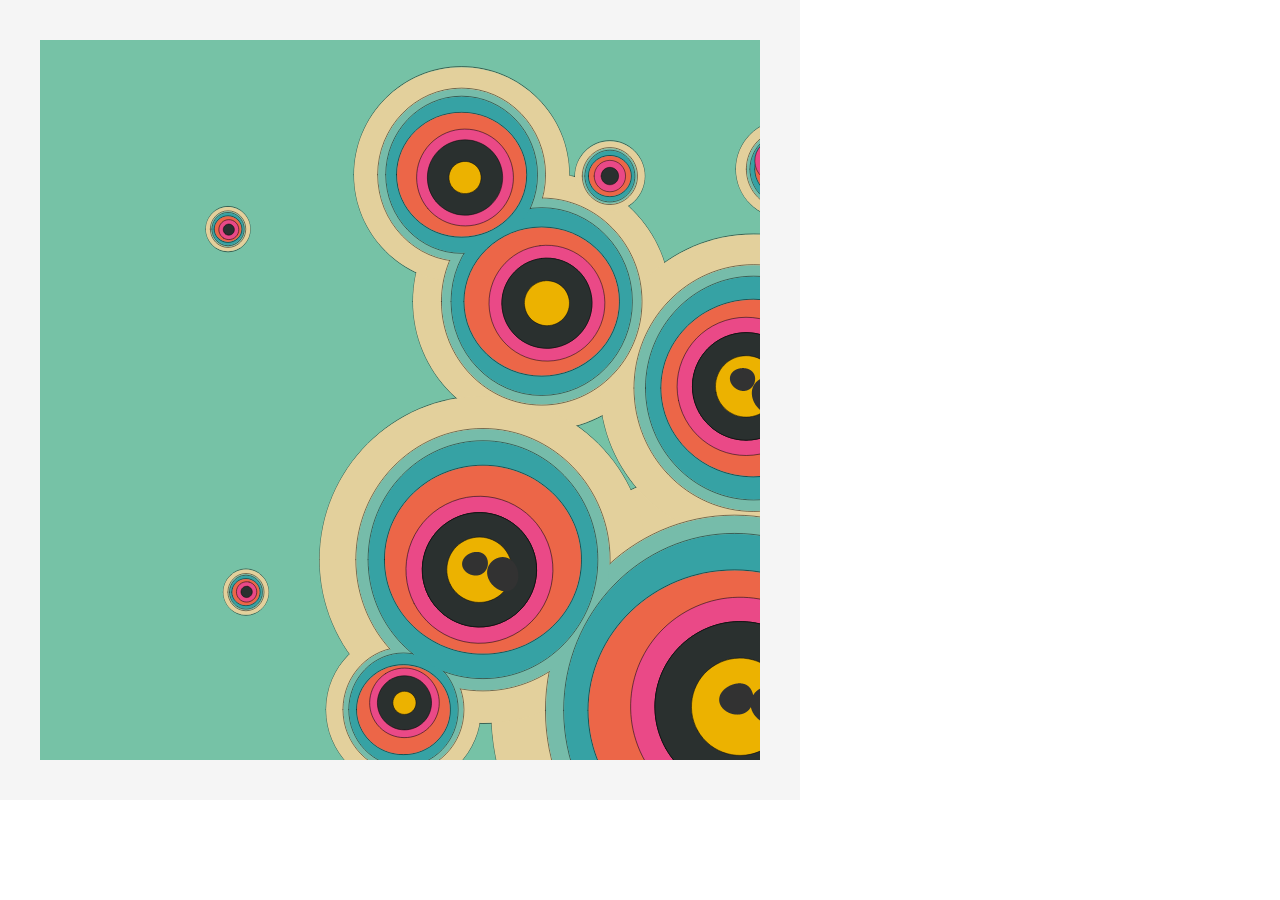
<file: 5-7/index.html>
<!DOCTYPE html>
<html lang="en">
  <head>
    <meta charset="utf-8" />
    <meta name="viewport" content="width=device-width, initial-scale=1.0">

    <title>Sketch</title>

    <link rel="stylesheet" type="text/css" href="style.css">

    <script src="libraries/p5.min.js"></script>
    <script src="libraries/matter.js" type="text/javascript"></script>
    <script src="libraries/p5.sound.js"></script>

</head>

  <body>
    <div id="canvas-container">
      <script lenguaje="javascript" src="sketch.js"></script>
    </div>
    
    <script lenguaje="javascript" src="particle.js"></script>
    <script lenguaje="javascript" src="boundary.js"></script>
    <script lenguaje="javascript" src="isosuperficie.js"></script>
    <script lenguaje="javascript" src="gestor.js"></script>
    <script lenguaje="javascript" src="circuloMoldeable.js"></script>


  </body>
</html>
</file>
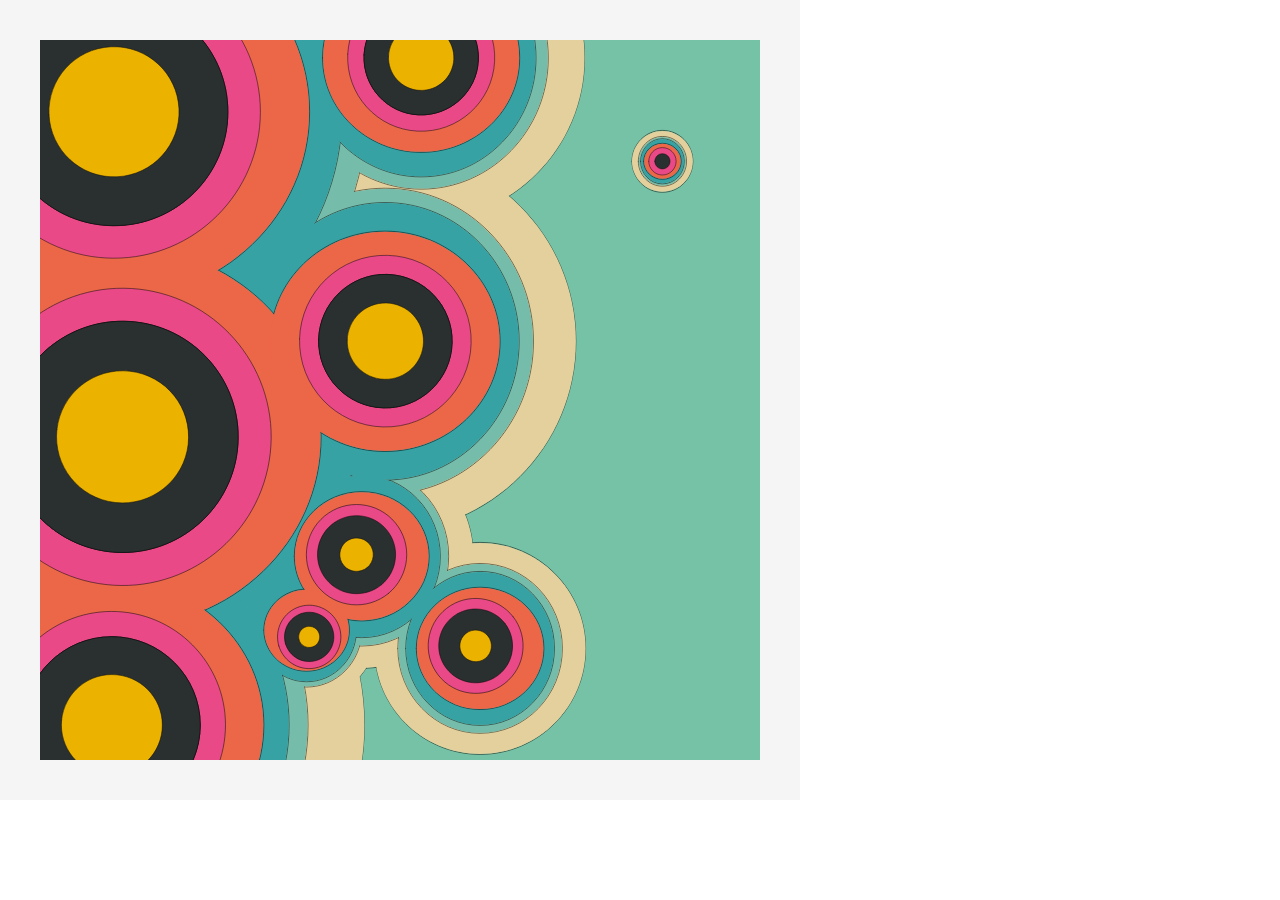
<file: HABEMUS PECINCO/index.html>
<!DOCTYPE html>
<html lang="en">
  <head>
    <meta charset="utf-8" />
    <meta name="viewport" content="width=device-width, initial-scale=1.0">

    <title>Sketch</title>

    <link rel="stylesheet" type="text/css" href="style.css">

    <script src="libraries/p5.min.js"></script>
    <script src="libraries/matter.js" type="text/javascript"></script>
    <script src="libraries/p5.sound.js"></script>

</head>

  

  <body>
    <div id="canvas-container">
      <script lenguaje="javascript" src="sketch.js"></script>
    </div>
    
    <script lenguaje="javascript" src="particle.js"></script>
    <script lenguaje="javascript" src="boundary.js"></script>
    <script lenguaje="javascript" src="isosuperficie.js"></script>

  </body>
</html>
</file>
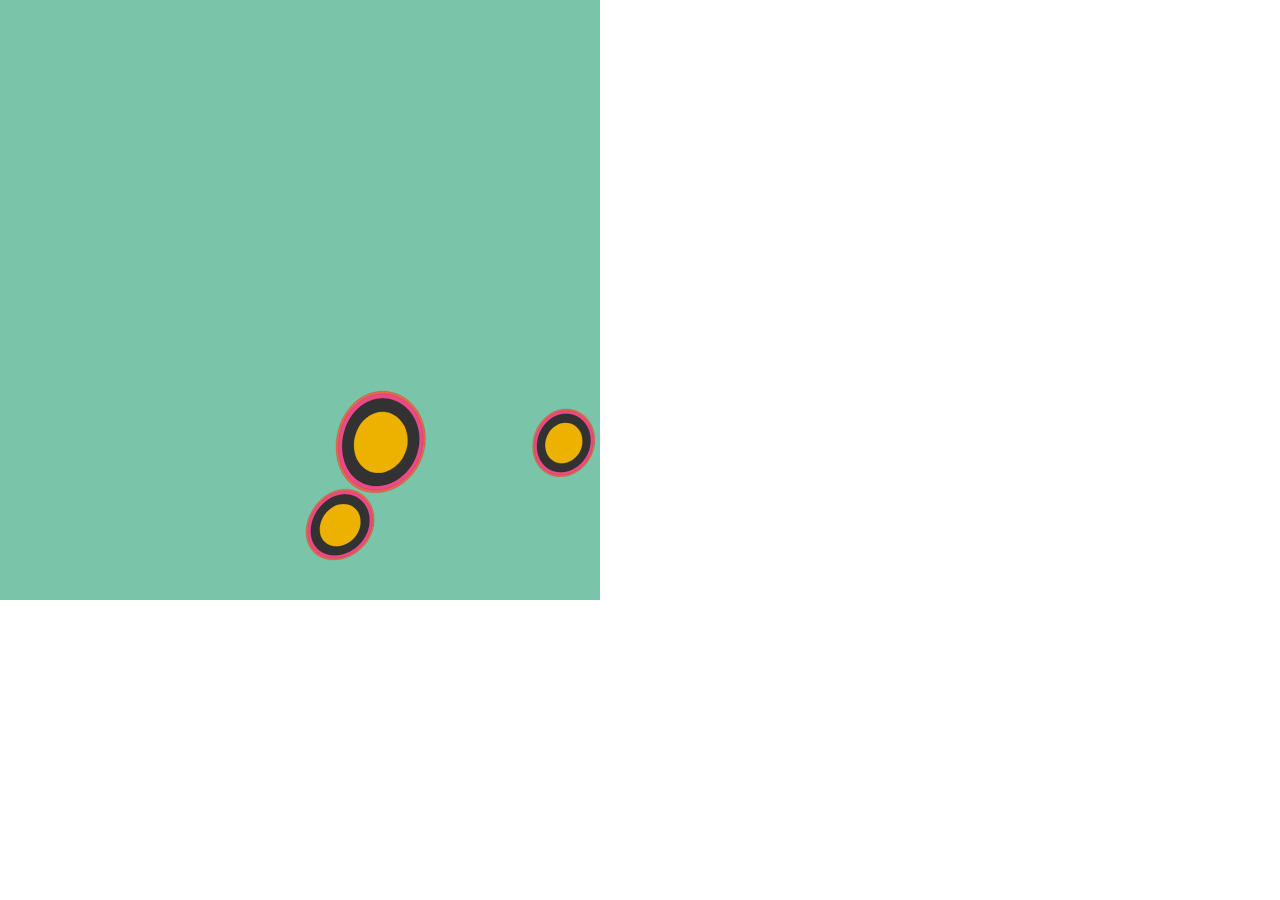
<file: prueba01 PO/index.html>
<!DOCTYPE html>
<html lang="en">
  <head>
    <meta charset="utf-8" />
    <meta name="viewport" content="width=device-width, initial-scale=1.0">

    <title>Sketch</title>

    <link rel="stylesheet" type="text/css" href="style.css">

    <script src="libraries/p5.min.js"></script>

  </head>

  <body>
    <script src="sketch.js"></script>
    <script src="circulo.js"></script>
  </body>
</html>
</file>
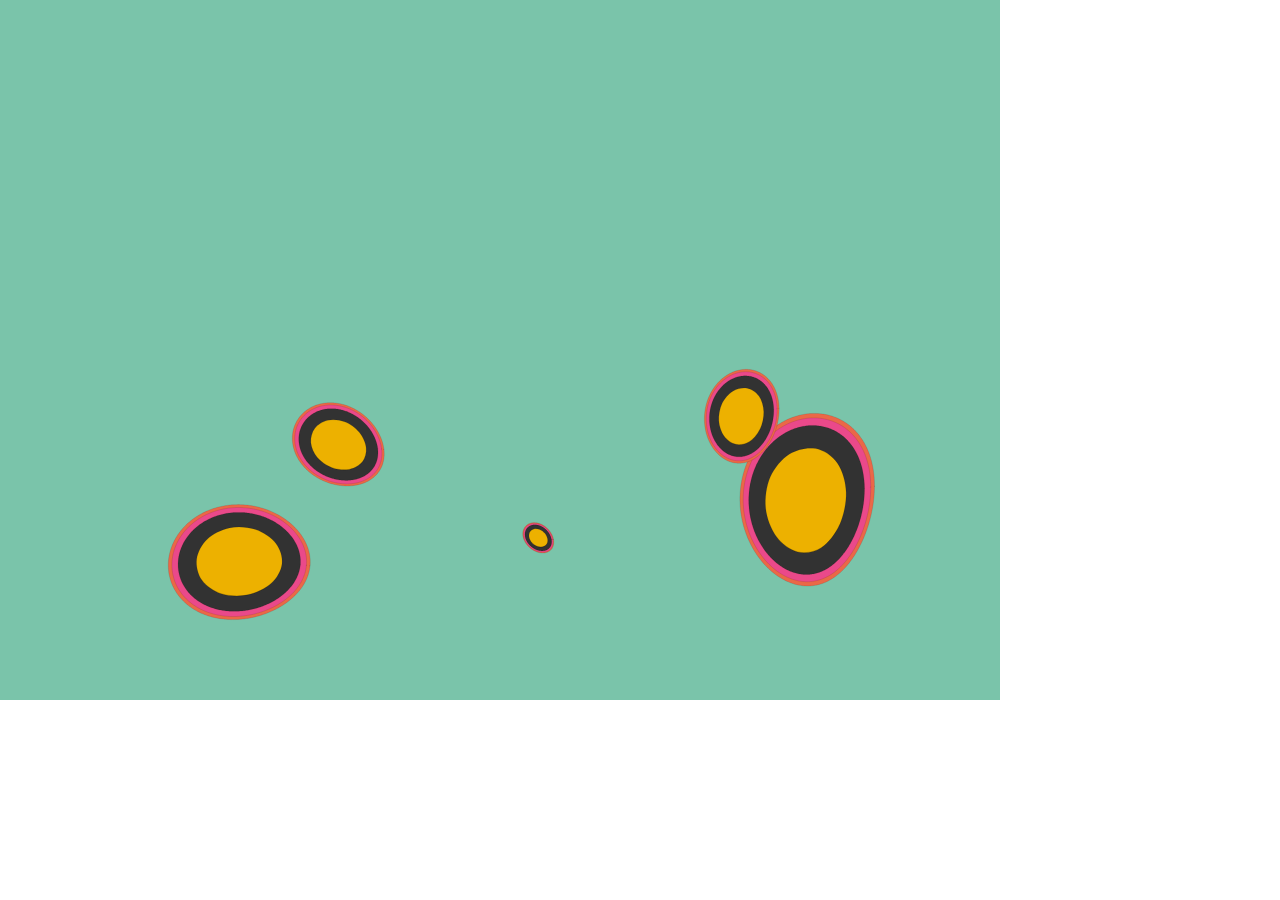
<file: prueba02 PO/index.html>
<!DOCTYPE html>
<html lang="en">
  <head>
    <meta charset="utf-8" />
    <meta name="viewport" content="width=device-width, initial-scale=1.0">

    <title>Sketch</title>

    <link rel="stylesheet" type="text/css" href="style.css">

    <script src="libraries/p5.min.js"></script>

  </head>

  <body>
    <script src="sketch.js"></script>
    <script src="circulo.js"></script>
  </body>
</html>
</file>
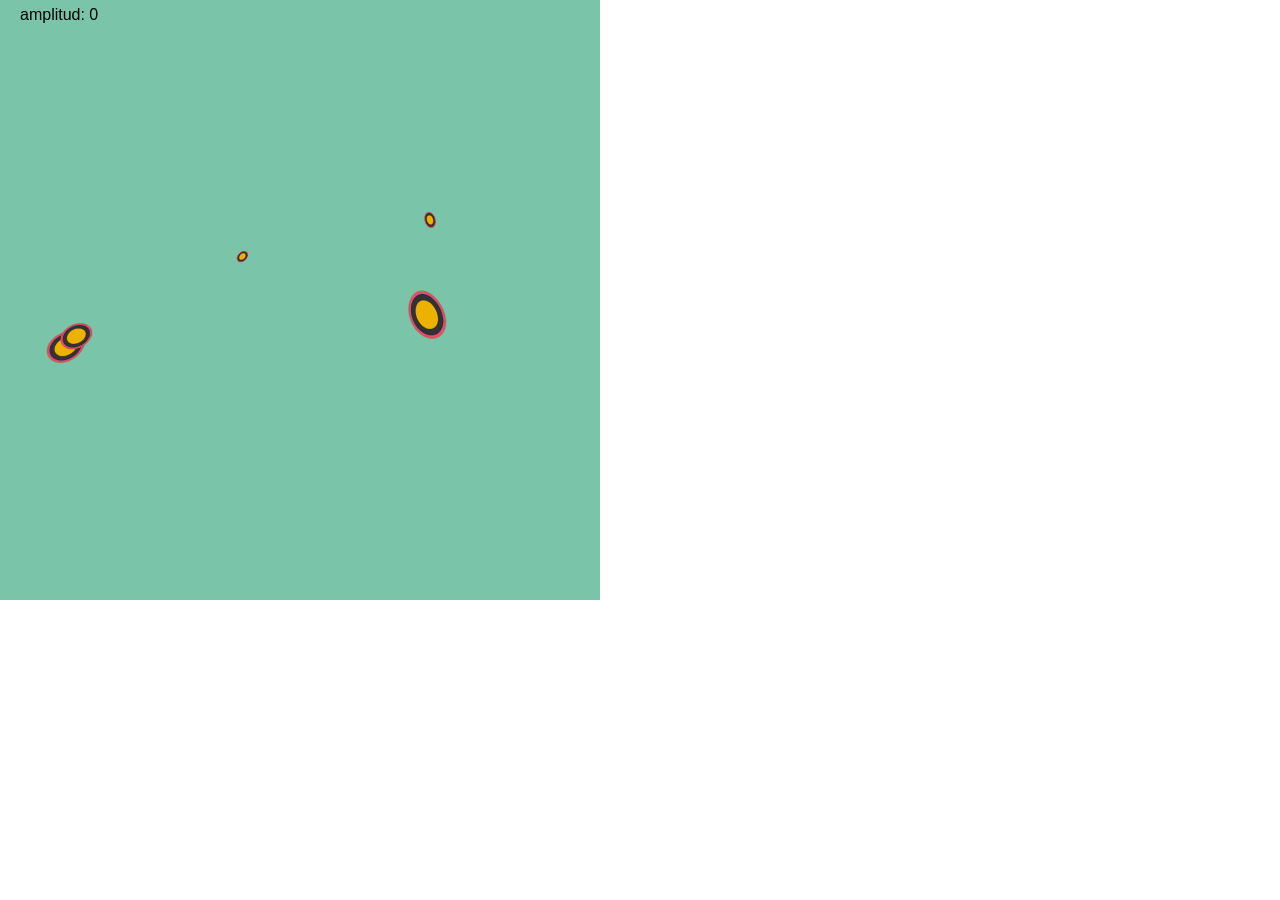
<file: prueba04/index.html>
<!DOCTYPE html>
<html lang="en">
  <head>
    <meta charset="utf-8" />
    <meta name="viewport" content="width=device-width, initial-scale=1.0">

    <title>Sketch4</title>

    <link rel="stylesheet" type="text/css" href="style.css">

    <script src="libraries/p5.min.js"></script>
    <script src="libraries/p5.sound.js"></script>

  </head>

  <body>
    <script src="sketch.js"></script>
    <script src="circulo.js"></script>
  </body>
</html>
</file>
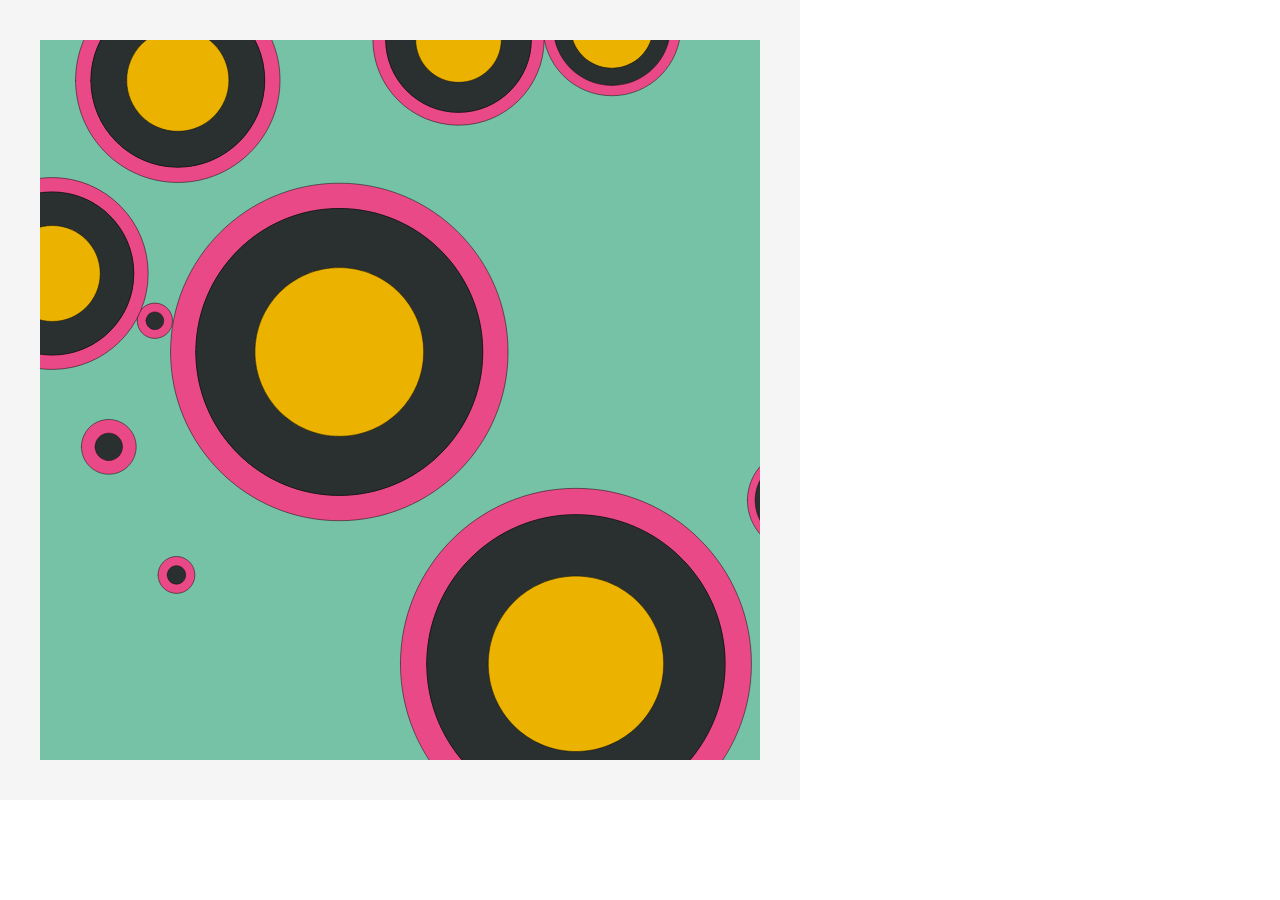
<file: prueba06/index.html>
<!DOCTYPE html>
<html lang="en">
  <head>
    <meta charset="utf-8" />
    <meta name="viewport" content="width=device-width, initial-scale=1.0">

    <title>Sketch</title>

    <link rel="stylesheet" type="text/css" href="style.css">

    <script src="libraries/p5.min.js"></script>
    <script src="libraries/matter.js" type="text/javascript"></script>
    <script src="libraries/p5.sound.js"></script>

</head>

  

  <body>
    <div id="canvas-container">
      <script lenguaje="javascript" src="sketch.js"></script>
    </div>
    
    <script lenguaje="javascript" src="box.js"></script>
    <script lenguaje="javascript" src="boundary.js"></script>
    

  </body>
</html>
</file>
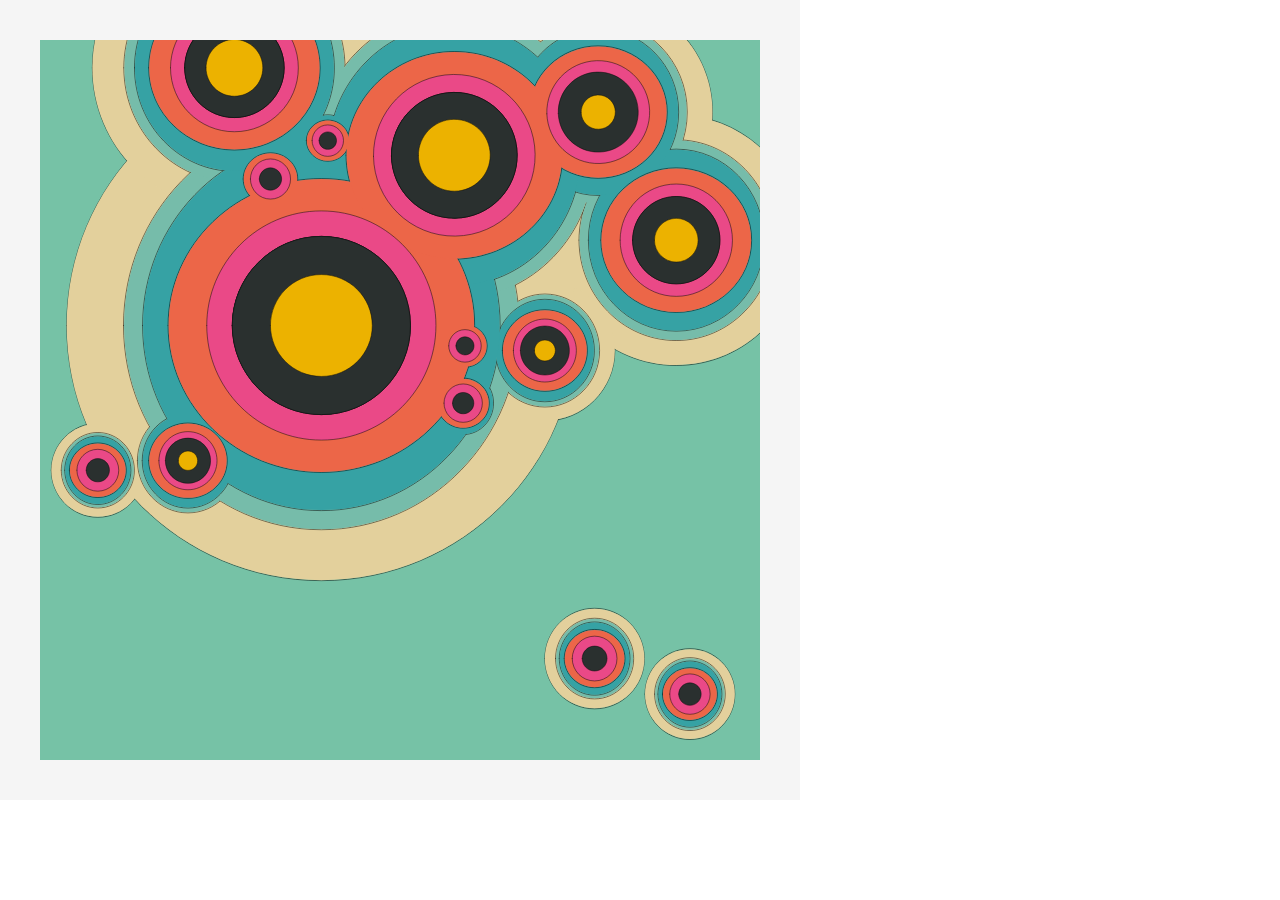
<file: Sonido Final/index.html>
<!DOCTYPE html>
<html lang="en">
  <head>
    <meta charset="utf-8" />
    <meta name="viewport" content="width=device-width, initial-scale=1.0">

    <title>Sketch</title>

    <link rel="stylesheet" type="text/css" href="style.css">

    <script src="libraries/p5.min.js"></script>
    <script src="libraries/matter.js" type="text/javascript"></script>
    <script src="libraries/p5.sound.js"></script>
    <script src="libraries/ml5.min.js"></script>

</head>

  

  <body>
    <div id="canvas-container">
      <script lenguaje="javascript" src="sketch.js"></script>
    </div>
    
    <script lenguaje="javascript" src="particle.js"></script>
    <script lenguaje="javascript" src="boundary.js"></script>
    <script lenguaje="javascript" src="isosuperficie.js"></script>
    <script lenguaje="javascript" src="gestor.js"></script>


  </body>
</html>
</file>
<file: 5-7/style.css>
html, body {
  margin: 0;
  padding: 0;
  display: flex;
  /* align-items: center; */
  justify-content: center;
  flex-direction: column;
  width: 100%;
}

canvas {
  display: block;
}
#canvas-container {
  display: flex;
  justify-content: center;
  align-items: center;
  
}
</file>
<file: HABEMUS PECINCO/style.css>
html, body {
  margin: 0;
  padding: 0;
  display: flex;
  /* align-items: center; */
  justify-content: center;
  flex-direction: column;
  width: 100%;
}

canvas {
  display: block;
}
#canvas-container {
  display: flex;
  justify-content: center;
  align-items: center;
  
}
</file>
<file: prueba01 PO/style.css>
html, body {
  margin: 0;
  padding: 0;
}

canvas {
  display: block;
}
</file>
<file: prueba02 PO/style.css>
html, body {
    margin: 0;
    padding: 0;
  }
  
  canvas {
    display: block;
  }
</file>
<file: prueba04/style.css>
html, body {
  margin: 0;
  padding: 0;
}

canvas {
  display: block;
}
</file>
<file: prueba06/style.css>
html, body {
  margin: 0;
  padding: 0;
  display: flex;
  /* align-items: center; */
  justify-content: center;
  flex-direction: column;
  width: 100%;
}

canvas {
  display: block;
}
#canvas-container {
  display: flex;
  justify-content: center;
  align-items: center;
  
}
</file>
<file: Sonido Final/style.css>
html, body {
  margin: 0;
  padding: 0;
  display: flex;
  /* align-items: center; */
  justify-content: center;
  flex-direction: column;
  width: 100%;
}

canvas {
  display: block;
}
#canvas-container {
  display: flex;
  justify-content: center;
  align-items: center;
  
}
</file>
